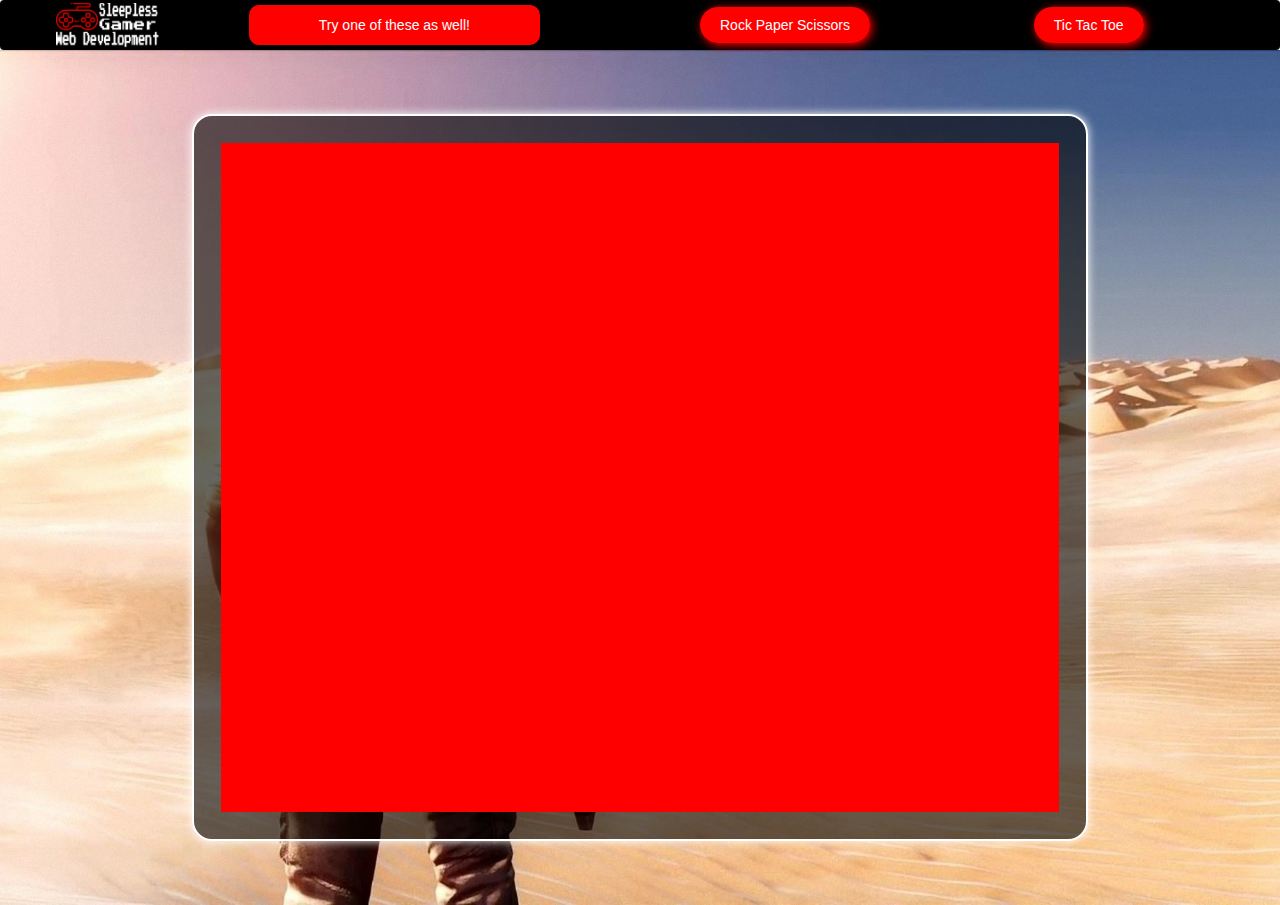
<file: tic-tac-toe.html>
<!DOCTYPE html>
<html lang="en">
<head>
  <meta charset="UTF-8">
  <meta name="viewport" content="width=device-width, initial-scale=1.0">
  <meta http-equiv="X-UA-Compatible" content="ie=edge">
  <link rel="stylesheet" href="css/ttt_styles.css">
  <link rel="stylesheet" href="css/bootstrap.min.css">
  <title>Tic Tac Toe</title>
</head>
<body>
  <div class="container-fluid navbar">
    <div class="logo">
      <img src="img/logo.png" alt="logo" height="45px">
    </div>
    <p>Try one of these as well!<i class="fa fa-arrow-right" aria-hidden="true"></i></p>
    <ul class="nav-items slab">
      <a href="rock-paper-scissors.html"><li>Rock Paper Scissors</li></a>
      <a href="tic-tac-toe.html"><li>Tic Tac Toe</li></a>
    </ul>
  </div>
  <div class="container-fluid uncharted">
    <div class="box">
      <div class="row main">
        <div class="col-sm-4 info"></div>
        <div class="col-sm-4 ttt-area">
          <div class="row">
            <div class="col-sm-4"></div>
            <div class="col-sm-4"></div>
            <div class="col-sm-4"></div>
          </div>
          <div class="row">
            <div class="col-sm-4"></div>
            <div class="col-sm-4"></div>
            <div class="col-sm-4"></div>
          </div>
          <div class="row">
            <div class="col-sm-4"></div>
            <div class="col-sm-4"></div>
            <div class="col-sm-4"></div>
          </div>
        </div>
        <div class="col-sm-4"></div>
      </div>
    </div>
  </div>
  <script src="js/ttt_styles.min.js"></script>
  <script src="https://ajax.googleapis.com/ajax/libs/jquery/1.11.3/jquery.min.js"></script>
	<script src="js/bootstrap.min.js"></script>
</body>
</html>
</file>
<file: css/ttt_styles.css>
html {
  overflow: hidden;
}

.navbar.container-fluid {
  margin-bottom: 0;
  display: flex;
  align-items: center;
  justify-content: center;
  background-color: #000;
}

.nav-items {
  list-style: none;
  margin: 0;
  padding: 0;
}

.navbar p {
  color: #fff;
  background-color: #f00;
  padding: 10px 70px;
  height: 100%;
  border-radius: 10px;
  margin-bottom: 0;
  margin: 0 80px;
}

.nav-items li {
  display: inline;
  background-color: #f00;
  padding: 10px 20px;
  margin: 0 80px;
  border-radius: 20px;
  color: #fff;
  box-shadow: 2px 2px 10px #f00;
}

.nav-items li:hover {
  cursor: pointer;
  background-color: #fff;
  color: #f00;
  box-shadow: 2px 2px 10px #fff;
}

.uncharted {
  width: 100vw;
  height: 95vh;
  background-image: url('../img/uncharted-2.jpg');
  background-position: center;
  background-size: cover;
}

.uncharted.container-fluid {
  padding: 5% 15%;
}

.box {
  height: 100%;
  width: 100%;
  background-color: rgba(0, 0, 0, .6);
  border: 2px solid #fff;
  box-shadow: 0px 0px 10px #fff;
  border-radius: 20px;
  padding: 3% 3%;
}

.row.main {
  background-color: #f00;
  width: 100%;
  height: 100%;
  margin: 0;
}
</file>
